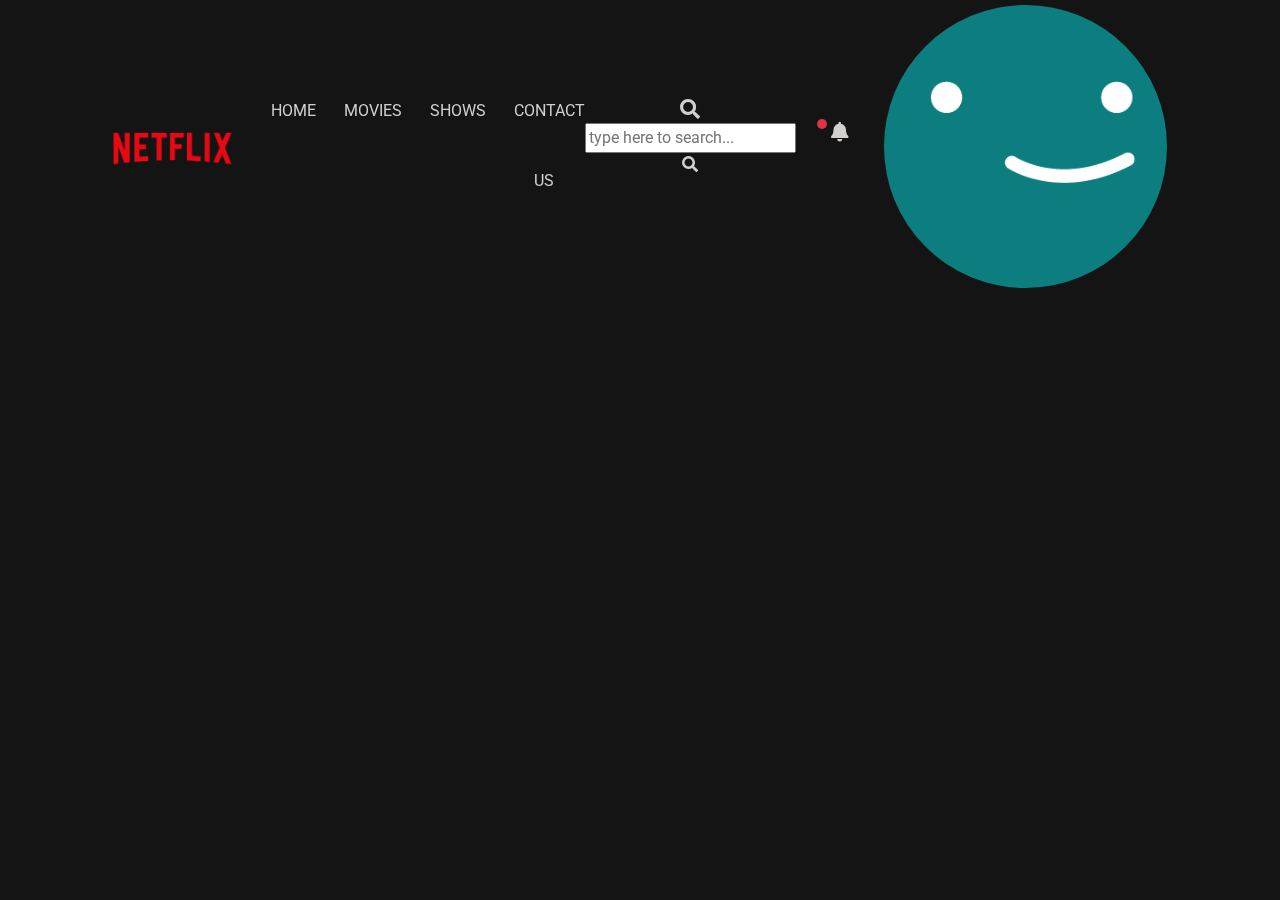
<file: Netflix-Video/index.html>
<!DOCTYPE html>
<html lang="en">
<head>
    <title>Super video</title>
    <meta charset="UTF-8">
    <meta http-equiv="X-UA-Compatible" content="IE=edge">
    <meta name="viewport" content="width=device-width, initial-scale=1.0">
    <link rel="stylesheet" href="css/bootstrap.min.css">
    <!-- 引入图标库 -->
    <link rel="stylesheet" href="https://cdnjs.cloudflare.com/ajax/libs/font-awesome/5.15.3/css/all.min.css">
    <link rel="stylesheet" href="style.css">
</head>
<body>
    <header id="main-header">
        <div class="main-header">
            <div class="container-fluid">
                <div class="row">
                    <div class="col-sm-12">
                        <nav class="navbar navbar-expand-lg navbar-light p-0">
                            <!-- 面包栏（三根横杠） -->
                            <a href="#" class="navbar-toggler c-toggler" data-toggle="collapse"
                                data-target="#navbarSupportedContent" aria-controls="navbarSupportedContent"
                                aria-expanded="false" aria-label="Toggle navigation">
                                <div class="navbar-toggler-icon" data-toggle="collapse">
                                    <span class="navbar-menu-icon navbar-menu-icon--top"></span>
                                    <span class="navbar-menu-icon navbar-menu-icon--middle"></span>
                                    <span class="navbar-menu-icon navbar-menu-icon--bottom"></span>
                                </div>
                            </a>
                            <a href="index.html" class="navbar-brand">
                                <img src="images/logo.png" class="img-fluid logo"/>
                            </a>
                            <div class="collapse navbar-collapse" id="navbarSupportedContent">
                                <div class="menu-main-menu-container">
                                    <ul id="top-menu" class="navbar-nav ml-auto">
                                        <li class="menu-item"><a href="#">Home</a></li>
                                        <li class="menu-item"><a href="#">Movies</a></li>
                                        <li class="menu-item"><a href="#">Shows</a></li>
                                        <li class="menu-item">
                                            <a href="#">Contact Us</a>
                                            <ul class="sub-menu">
                                                <li class="menu-item"><a href="#">About Us</a></li>
                                                <li class="menu-item"><a href="#">Contact</a></li>
                                                <li class="menu-item"><a href="#">FAQ</a></li>
                                                <li class="menu-item"><a href="#">Privacy-Policy</a></li>
                                                <li class="menu-item">
                                                    <a href="#">Pricing</a>
                                                    <ul class="sub-menu">
                                                        <li class="menu-item">
                                                            <a href="#">Gold Membership</a>
                                                        </li>
                                                        <li class="menu-item">
                                                            <a href="#">Silver Membership</a>
                                                        </li>
                                                        <li class="menu-item">
                                                            <a href="#">Bronze Membership</a>
                                                        </li>
                                                    </ul>
                                                </li>
                                            </ul>
                                        </li>
                                    </ul>
                                </div>
                            </div>
                            <div class="mobile-more-menu">
                                <a href="javascript:void(0);" class="more-toggle" id="dropdownMenuButton" data-toggle="more-toggle"
                                  aria-haspopup="true" aria-expanded="false">
                                  <i class="fa fa-ellipsis-h"></i>
                                </a>
                                <div class="more-menu" aria-labelledby="dropdownMenuButton">
                                    <div class="navbar-right position-relative">
                                        <ul class="d-flex align-items-center justify-content-end list-inline m-0">
                                            <li>
                                                <a href="#" class="search-toggle">
                                                  <i class="fa fa-search"></i>
                                                </a>
                                                <div class="search-box iq-search-bar">
                                                  <form action="#" class="searchbox">
                                                    <div class="form-group position-relative">
                                                      <input type="text" class="text search-input font-size-12"
                                                        placeholder="type here to search..." />
                                                      <i class="search-link fa fa-search"></i>
                                                    </div>
                                                  </form>
                                                </div>
                                            </li>
                                            <li class="nav-item nav-icon">
                                                <a href="#" class="search-toggle position-relative">
                                                    <i class="fa fa-bell"></i>
                                                    <span class="bg-danger dots"></span>
                                                </a>
                                                <div class="iq-sub-dropdown">
                                                    <div class="iq-card shadow-none m-0">
                                                        <div class="iq-card-body">
                                                            <a href="#" class="iq-sub-card">
                                                                <div class="media align-items-center">
                                                                  <img src="images/notify/thumb-1.jpg" alt="" class="img-fluid mr-3" />
                                                                  <div class="media-body">
                                                                    <h6 class="mb-0">Captain Marvel</h6>
                                                                    <small class="font-size-12">just now</small>
                                                                  </div>
                                                                </div>
                                                            </a>
                                                            <a href="#" class="iq-sub-card">
                                                                <div class="media align-items-center">
                                                                  <img src="images/notify/thumb-2.jpg" alt="" class="img-fluid mr-3" />
                                                                  <div class="media-body">
                                                                    <h6 class="mb-0">
                                                                        Dora and The Lost City of Gold
                                                                    </h6>
                                                                    <small class="font-size-12">25 mins ago</small>
                                                                  </div>
                                                                </div>
                                                            </a>
                                                            <a href="#" class="iq-sub-card">
                                                                <div class="media align-items-center">
                                                                  <img src="images/notify/thumb-3.jpg" alt="" class="img-fluid mr-3" />
                                                                  <div class="media-body">
                                                                    <h6 class="mb-0">Mulan</h6>
                                                                    <small class="font-size-12">1h 30 mins ago</small>
                                                                  </div>
                                                                </div>
                                                            </a>
                                                        </div>
                                                    </div>
                                                </div>
                                            </li>
                                            <li>
                                                <a href="#" class="iq-user-dropdown search-toggle d-flex align-items-center">
                                                    <img src="images/user/user.png" class="img-fluid user-m rounded-circle" alt="" />
                                                </a>
                                                <div class="iq-sub-dropdown iq-user-dropdown">
                                                    <div class="iq-card shadow-none m-0">
                                                        <div class="iq-card-body p-0 pl-3 pr-3">
                                                            <a href="#" class="iq-sub-card setting-dropdown">
                                                                <div class="media align-items-center">
                                                                    <div class="right-icon">
                                                                      <i class="fa fa-user text-primary"></i>
                                                                    </div>
                                                                    <div class="media-body ml-3">
                                                                      <h6 class="mb-0">Manage Profile</h6>
                                                                    </div>
                                                                </div>
                                                            </a>
                                                            <a href="#" class="iq-sub-card setting-dropdown">
                                                                <div class="media align-items-center">
                                                                  <div class="right-icon">
                                                                    <i class="fa fa-cog text-primary"></i>
                                                                  </div>
                                                                  <div class="media-body ml-3">
                                                                    <h6 class="mb-0">Settings</h6>
                                                                  </div>
                                                                </div>
                                                            </a>
                                                            <a href="#" class="iq-sub-card setting-dropdown">
                                                                <div class="media align-items-center">
                                                                  <div class="right-icon">
                                                                    <i class="fa fa-yen-sign text-primary"></i>
                                                                  </div>
                                                                  <div class="media-body ml-3">
                                                                    <h6 class="mb-0">Pricing Plan</h6>
                                                                  </div>
                                                                </div>
                                                            </a>
                                                            <a href="#" class="iq-sub-card setting-dropdown">
                                                                <div class="media align-items-center">
                                                                  <div class="right-icon">
                                                                    <i class="fa fa-sign-out-alt text-primary"></i>
                                                                  </div>
                                                                  <div class="media-body ml-3">
                                                                    <h6 class="mb-0">Logout</h6>
                                                                  </div>
                                                                </div>
                                                            </a>
                                                        </div>
                                                    </div>
                                                </div>
                                            </li>
                                        </ul>
                                    </div>
                                </div>
                            </div>
                            <div class="navbar-right menu-right">
                                <ul class="d-flex align-items-center list-inline m-0">
                                    <li class="nav-item nav-icon">
                                        <a href="#" class="search-toggle device-search">
                                            <i class="fa fa-search"></i>
                                        </a>
                                        <div class="search-box iq-search-bar d-search">
                                            <form action="#" class="searchbox">
                                                <div class="form-group position-relative">
                                                    <input type="text" class="text search-input font-size-12" 
                                                    placeholder="type here to search...">
                                                    <i class="search-link fa fa-search"></i>
                                                </div>
                                            </form>
                                        </div>
                                    </li>
                                    <li class="nav-item nav-icon">
                                        <a href="#" class="search-toggle position-relative">
                                            <i class="fa fa-bell"></i>
                                            <span class="bg-danger dots"></span>
                                        </a>
                                        <div class="iq-sub-dropdown">
                                            <div class="iq-card shadow-none m-0">
                                                <div class="iq-card-body">
                                                    <a href="#" class="iq-sub-card">
                                                        <div class="media align-items-center">
                                                          <img src="images/notify/thumb-1.jpg" alt="" class="img-fluid mr-3" />
                                                          <div class="media-body">
                                                            <h6 class="mb-0">Captain Marvel</h6>
                                                            <small class="font-size-12">just now</small>
                                                          </div>
                                                        </div>
                                                    </a>
                                                    <a href="#" class="iq-sub-card">
                                                        <div class="media align-items-center">
                                                          <img src="images/notify/thumb-2.jpg" alt="" class="img-fluid mr-3" />
                                                          <div class="media-body">
                                                            <h6 class="mb-0">
                                                                Dora and The Lost City of Gold
                                                            </h6>
                                                            <small class="font-size-12">25 mins ago</small>
                                                          </div>
                                                        </div>
                                                    </a>
                                                    <a href="#" class="iq-sub-card">
                                                        <div class="media align-items-center">
                                                          <img src="images/notify/thumb-3.jpg" alt="" class="img-fluid mr-3" />
                                                          <div class="media-body">
                                                            <h6 class="mb-0">Mulan</h6>
                                                            <small class="font-size-12">1h 30 mins ago</small>
                                                          </div>
                                                        </div>
                                                    </a>
                                                </div>
                                            </div>
                                        </div>
                                    </li>
                                    <li class="nav-item nav-icon">
                                        <a href="#" class="iq-user-dropdown search-toggle d-flex align-items-center">
                                            <img src="images/user/user.png" class="img-fluid user-m rounded-circle" alt="" />
                                        </a>
                                        <div class="iq-sub-dropdown iq-user-dropdown">
                                            <div class="iq-card shadow-none m-0">
                                                <div class="iq-card-body p-0 pl-3 pr-3">
                                                    <a href="#" class="iq-sub-card setting-dropdown">
                                                        <div class="media align-items-center">
                                                            <div class="right-icon">
                                                              <i class="fa fa-user text-primary"></i>
                                                            </div>
                                                            <div class="media-body ml-3">
                                                              <h6 class="mb-0">Manage Profile</h6>
                                                            </div>
                                                        </div>
                                                    </a>
                                                    <a href="#" class="iq-sub-card setting-dropdown">
                                                        <div class="media align-items-center">
                                                          <div class="right-icon">
                                                            <i class="fa fa-cog text-primary"></i>
                                                          </div>
                                                          <div class="media-body ml-3">
                                                            <h6 class="mb-0">Manage Profile</h6>
                                                          </div>
                                                        </div>
                                                    </a>
                                                    <a href="#" class="iq-sub-card setting-dropdown">
                                                        <div class="media align-items-center">
                                                          <div class="right-icon">
                                                            <i class="fa fa-yen-sign text-primary"></i>
                                                          </div>
                                                          <div class="media-body ml-3">
                                                            <h6 class="mb-0">Pricing Plan</h6>
                                                          </div>
                                                        </div>
                                                    </a>
                                                    <a href="#" class="iq-sub-card setting-dropdown">
                                                        <div class="media align-items-center">
                                                          <div class="right-icon">
                                                            <i class="fa fa-sign-out-alt text-primary"></i>
                                                          </div>
                                                          <div class="media-body ml-3">
                                                            <h6 class="mb-0">Logout</h6>
                                                          </div>
                                                        </div>
                                                    </a>
                                                </div>
                                            </div>
                                        </div>
                                    </li>
                                </ul>
                            </div>
                        </nav>
                        <div class="nav-overlay"></div>
                    </div>
                </div>
            </div>
        </div>
    </header>

    <!-- 引入js文件 -->
    <script src="js/jquery-3.4.1.min.js"></script>
    <script src="js/popper.min.js"></script>
    <script src="js/bootstrap.min.js"></script>
    <script src="main.js"></script>
</body>
</html>
</file>
<file: Netflix-Video/style.css>
@import url('https://fonts.googleapis.com/css2?family=Noto+Sans+SC:wght@100;300;400;500;700;900&family=Playfair+Display:ital,wght@0,400;0,500;0,600;0,700;0,800;0,900;1,400;1,500;1,600;1,700;1,800;1,900&family=Roboto:ital,wght@0,100;0,300;0,400;0,500;0,700;0,900;1,100;1,300;1,400;1,500;1,700;1,900&display=swap');
body{  
    font-family: 'Roboto', sans-serif;
    font-weight: 400;
    font-style: normal;
    font-size: 16px;
    line-height: 1.5;
    padding: 0;
    margin: 0;
    color: #d1d0cf;
    background: #141414;
}
.container-fluid{
    padding: 0 100px;
}
header#main-header{
    position: fixed;
    left: 0;
    right: 0;
    text-align: center;
    z-index: 99;
    background: rgba(20,20,20,0.5) !important;
}
header .navbar-light .navbar-brand img.logo{
    width: 160px;
}
header .navbar .menu-header-menu-container, header .navbar .menu-main-menu-container{
    display:inline-block;
    width: 100%;
}
a{
    color: #d1d0cf;
    text-decoration: none;
    outline: medium none;
    transition: all 0.5s ease-out 0s;
}
header .navbar ul li{
    list-style: none;
    margin-right: 18px;
    position: relative;
    transition: all 0.3s ease-in-out;
    display: inline-block;
}
header .navbar ul li.menu-item a{
    font-size: 16px;
    font-weight: 400;
    position: relative;
    padding: 0 0 0 10px;
    line-height: 70px;
    z-index: 9;
    text-decoration: none;
    transition: all 0.3s ease-in-out;
    text-transform: uppercase;
}
header .navbar ul li.menu-item a:hover{
    color:#e50914 !important
}
.navbar ul li:hover > .sub-menu{
    display: block !important;
    animation: fade-in 0.5s cubic-bezier(0.39,0.575,0.565,1) both;
}
.navbar ul li:hover .sub-menu{
    display: block;
    padding: 15px 0;
    background: #141414;
    position: absolute;
    top: 100%;
    left: 0;
    padding-left: 0;
    display: inline-block;
    min-width: 256px;
    box-shadow: 0 1px 30px 0 rgb(36 38 43 / 10%);
}
.navbar ul li .sub-menu li>.sub-menu{
    display: none;
}
.navbar .navbar-nav li:last-child .sub-menu li:hover>.sub-menu, .navbar .navbar-nav li:nth-last-child(2) .sub-menu li:hover > .sub-menu{
    left: auto;
    right: 100%;
    top: -15px;
}
.navbar ul li:last-child{
    margin-right: 0;
}
.navbar ul.navbar-nav>li.menu-item:hover > a, .navbar ul.navbar-nav > li.menu-item:hover>i{
    color: #e50914;
}
.navbar ul.navbar-nav>li.menu-item>a{
    text-transform: uppercase;
}
.navbar ul.navbar-nav>li:hover > a{
    font-weight: 600
}
.navbar ul li.menu-item a{
    font-size: 16px;
    font-weight: 400;
    position: relative;
    padding: 0 0 0 10px;
    line-height: 70px;
    z-index: 9;
    text-decoration: none;
    transition: all 0.3s ease-in-out;
    text-transform: capitalize;
}
.navbar ul li .sub-menu{
    display: none;
}
.navbar ul li .sub-menu li{
    margin-right: 0;
    padding: 0 15px;
}
.navbar ul.sub-menu li{
    display: block;
    text-align: left;
}
.navbar ul li{
    list-style: none;
    margin-right: 18px;
    position: relative;
    transition: all 0.3s ease-in-out;
    display: inline-block;
}
.menu-sticky .navbar ul li .sub-menu > li a{
    line-height: 1rem;
}
.navbar ul li .sub-menu li > a{
    display: inline-block;
    width: 100%;
    line-height: 1rem;
    padding: 15px;
    color: #d1d0cf;
    position: relative;
    overflow: hidden;
}
.navbar ul li.menu-item a{
    font-size: 16px;
    font-weight: 400;
    position: relative;
    padding: 0 0 0 10px;
    line-height: 70px;
    position: relative;
    z-index: 9;
    text-decoration: none;
    transition: all 0.3s ease-in-out;
    text-transform: capitalize;
}
.navbar ul li .sub-menu li>a::before{
    position: absolute;
    content: "";
    background: #e50914;
    top: 0;
    bottom: 0;
    left: 0;
    right: 0;
    width: 4px;
    opacity: 0;
    transform: translate3d(-100%,0,0);
    transition: all 0.5s ease-in-out;
}

header .navbar ul li .sub-menu li.current-menu-parent>a::after,
header .navbar ul li .sub-menu li .sub-menu li.menu-item.current-menu-item>a::after,
header .navbar ul li .sub-menu li .sub-menu li.menu-item:hover>a::after{
    opacity: 1;
    transform: translate3d(0,0,0);
    transition: all 0.5s ease-in-out;
}

header .navbar ul li .sub-menu li:hover>a::after{
    opacity: 1;
    transform: translate3d(0,0,0);
    transition: all 0.5s ease-in-out;
}
.navbar ul li .sub-menu li > a::after{
    position: absolute;
    content: "";
    background: linear-gradient(270deg, rgba(11,1,2,0) 0%, rgba(255,55,65,0.3) 100%);
    top: 0;
    bottom: 0;
    left: 0;
    right: 0;
    transform: translate3d(-100%,0,0);
    transition: all 0.5s ease-in-out;
    z-index: -1;
    opacity: 0;
}

header .navbar ul li .sub-menu li:hover>a::before{
    opacity: 1;
    transform: translate3d(0,0,0);
    transition: all .5s ease-in-out;
}
.nav-open .nav-overlay{
    visibility: visible;
    transition: 0.3s;
}
.nav-overlay{
    left: 0;
    right: 0;
    top: 0;
    bottom: 0;
    opacity: 0;
    z-index: 900;
    display: block;
    width: 100%;
    position: fixed;
    visibility: hidden;
    background: rgba(0, 0, 0, 0.6);
    transition: 0.3s;
}
.more-toggle{
    color: #fff !important;
    font-size: 22px;
}
.dropdown-toggle.more-toggle::after{
    content: none;
}
.mobile-more-menu{
    display: none;
}
.more-menu{
    position: absolute;
    top: 50px;
    left: auto;
    right: 0;
    min-width: 18rem;
    padding: 0.35rem 0.5rem;
    margin: 0;
    opacity: 0;
    transform: translate(0,70px);
    transition: all 0.3s ease-out 0s;
    background: #191919;
    box-shadow: 0px 3px 10px rgba(0, 0, 0, 0.75);
    visibility: hidden;
    z-index: 999;
}
.more-menu.show{
    opacity: 1;
    transform: translate(0,0);
    visibility: visible;
}
header .navbar ul li:last-child{
    margin-right:0;
}
.nav-item span.dots{
    height: 10px;
    width: 10px;
    font-size: 0;
    text-align: center;
    padding: 0;
    position: absolute;
    top: 3px;
    right: 12px;
    border-radius: 50%;
}
.menu-right .nav-items span.dots{
    right: 0;
}

.navbar-right li .iq-sub-dropdown .iq-sub-card{
    position: relative;
    font-size: inherit;
    padding: 15px 15px;
    line-height:normal;
    color: inherit;
    text-align: left;
    display: inline-block;
    width: 100%;
    border: 1px solid;
    border-image-slice: 1;
    border-width: 0 0 1px 0;
    border-image-source: linear-gradient(to right, rgba(209,208,207,0.6), rgba(209,208,207,0.3),rgba(209,208,207,0));
}
.iq-sub-card.setting-dropdown{
    padding: 15px 15px 15px 0 !important;
}
.navbar-right li .iq-sub-dropdown a.iq-sub-card:last-child{
    border-bottom:0;
}
.notify-bg{
    overflow: hidden;
    z-index: 99;
}
.notify-bg::before{
    content: "";
    display: block;
    position: absolute;
    background: rgba(255,255,255,0.5);
    width: 70px;
    height: 100%;
    left: 0;
    top: 0;
    opacity: 0.5;
    filter: blur(30px);
    transform: translateX(-100px) skewX(-30deg);
    animation: noti-before-animation 2s infinite 2s;
}

.notify-bg::after{
    content: "";
    display: block;
    position: absolute;
    background: rgba(255,255,255,0.2);
    width: 30px;
    height: 100%;
    left: 30px;
    top: 0;
    opacity: 0;
    filter: blur(5px);
    transform: translateX(-100px) skewX(-30deg);
    animation: noti-after-animation 2s infinite 2s;
}

.navbar-right .iq-sub-dropdown .iq-card-body div{
    border-radius: 0;
}
 
.navbar-right .iq-show .iq-sub-dropdown, .iq-show .search-box{
    opacity: 1;
    visibility: visible;
    transform: translate(0,0);
}

.navbar-right .iq-sub-dropdown{
    width: 300px;
    opacity: 0;
    visibility: hidden;
    position: absolute;
    top: 100%;
    right: 15px;
    background: #191919;
    transform: translate(0,70px);
    transition: all 0.3s;
    padding: 0;
    box-shadow: 0 0 20px 0 rgba(0, 0, 0, 0.5);
    transition: all 0.3s ease-out 0s;
    z-index: 1;
}
.navbar-light .navbar-toggler-icon{
    background: url(images/menu.png) no-repeat scroll center center;
}
</file>
